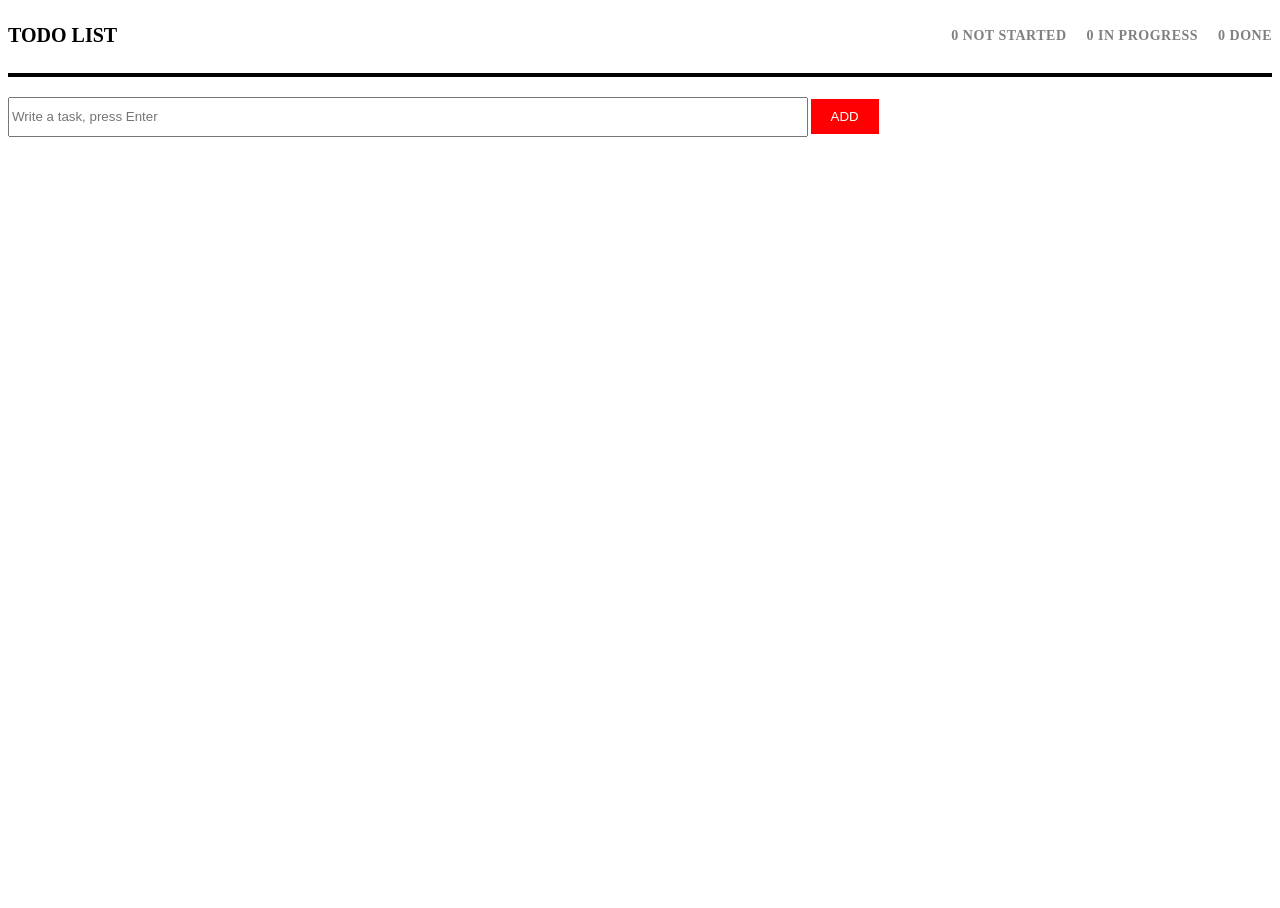
<file: index.html>
<!DOCTYPE html>
<html lang="en">
<head>
    <meta charset="UTF-8">
    <meta name="viewport" content="width=device-width, initial-scale=1.0">
    <title>TODO List</title>
    <link rel="stylesheet" href="style.css">
</head>
<body>
    <header class="header">
        <h1>TODO LIST</h1>
        <div class="counters">
            <h3 id="not-started-count">NOT STARTED</h3>
            <h3 id="in-progress-count">IN PROGRESS</h3>
            <h3 id="done-count">DONE</h3>
        </div>
    </header>
    <main>
        <div>
            <input id="input-task" type="text" placeholder="Write a task, press Enter">
            <button id="add-button">ADD</button>
        </div>
        <ul id="task-list">
            <!-- tasks will be inserted here by JavaScript -->
        </ul>
    </main>
    <script src="script.js"></script>
</body>
</html>
</file>
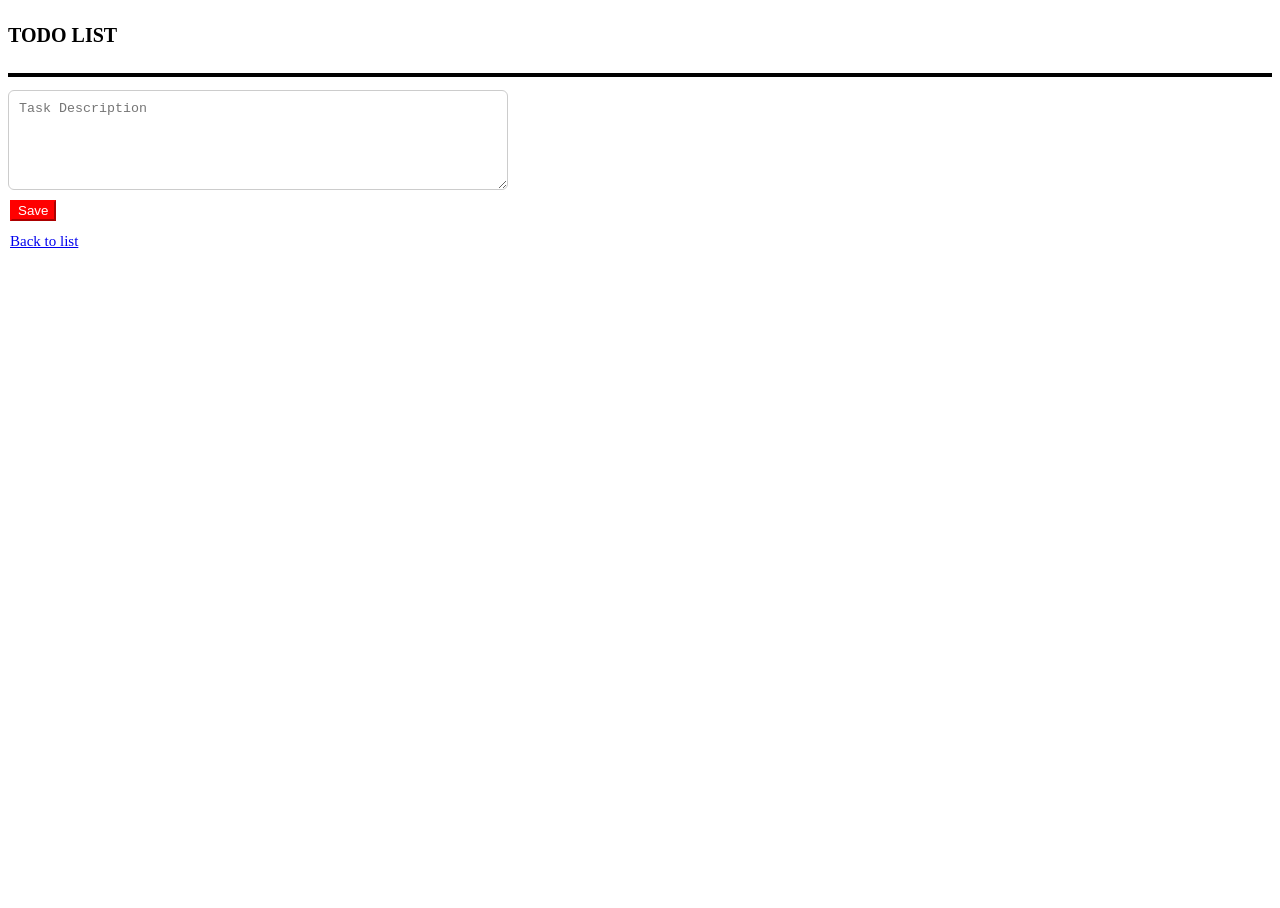
<file: description.html>
<!DOCTYPE html>
<html lang="en">
<head>
    <meta charset="UTF-8">
    <meta name="viewport" content="width=device-width, initial-scale=1.0">
    <title>Task Details</title>
    <link rel="stylesheet" href="style.css">
</head>
<body>
    <header class="header">
        <h1>TODO LIST</h1>
    </header>
    <main>
        <h1 id="task-title"></h1>
        <textarea id="description-input" placeholder="Task Description"></textarea>
        <button id="save-btn">Save</button>
        <a id="link" href="index.html">Back to list</a>
    </main>
    <script src="details.js"></script>
</body>
</html>
</file>
<file: style.css>
html {
    box-sizing: border-box;
    font-size: 62.5%;
    line-height: 1.4;
    height: 100%;
}
*, *:before, *:after {
    box-sizing: inherit;
}
html, body {
    height: 100%;
}

/*-------------------------------TOP-HEADER----------------------------*/
.header {
    display: flex;
    justify-content: space-between;
    align-items: center;
    border-bottom: 4px solid black;
    padding-bottom: 10px;
}

.counters {
    display: flex;
    gap: 20px;
    align-items: center;
}

.counters h3 {
    text-transform: uppercase;
    color: gray;
    font-size: 14px;
    letter-spacing: 0.5px;
}

/*-------------------------------ADD-BUTTON----------------------------*/
#input-task {
    width: 800px;
    height: 40px;
    margin-top: 20px;
}

#add-button {
    background-color: red;
    color: white;
    border: none;
    padding: 10px 20px;
    cursor: pointer;
    margin-top: 20px;
}

/*-------------------------------ADDED-TASKS----------------------------*/
#task-list {
    list-style: none;
    padding: 0;
    display: grid;
    grid-template-columns: repeat(3, 1fr);
    gap: 15px;
}

#task-list li {
    display: flex;
    flex-direction: column;
    align-items: flex-start;
    gap: 6px;
    padding: 10px;
    border: 1px solid #ccc;
    border-radius: 6px;
}

#task-list li span {
    font-size: 18px;
}

#task-list button {
    padding: 6px 12px;
    font-size: 13px;
    border: 1px solid #333;
    background: white;
    cursor: pointer;
    width: 100px;
}

#task-list button.active {
    background-color: red;
    color: white;
    border-color: red;
}

#task-list a {
    text-decoration: none;
    color: inherit;
    font-size: 18px;
}
/*-------------------------------TASK-DETAIL-PAGE----------------------------*/
#task-title {
    font-weight: normal;
}

#description-input {
    display: flex;
    flex-direction: column;
    align-items: flex-start;
    gap: 6px;
    padding: 10px;
    border: 1px solid #ccc;
    border-radius: 6px;
    width: 500px;
    height: 100px;
    margin-bottom: 10px;
}

#link{
    display: flex;
    flex-direction: column;
    align-items: flex-start;
    gap: 6px;
    padding: 10px;
    font-size: 15px;
    margin-left: -8px;
}

#save-btn{
    background-color: red;
    color: white;
    border-color: red;
    margin-left: 2px;
}
</file>
